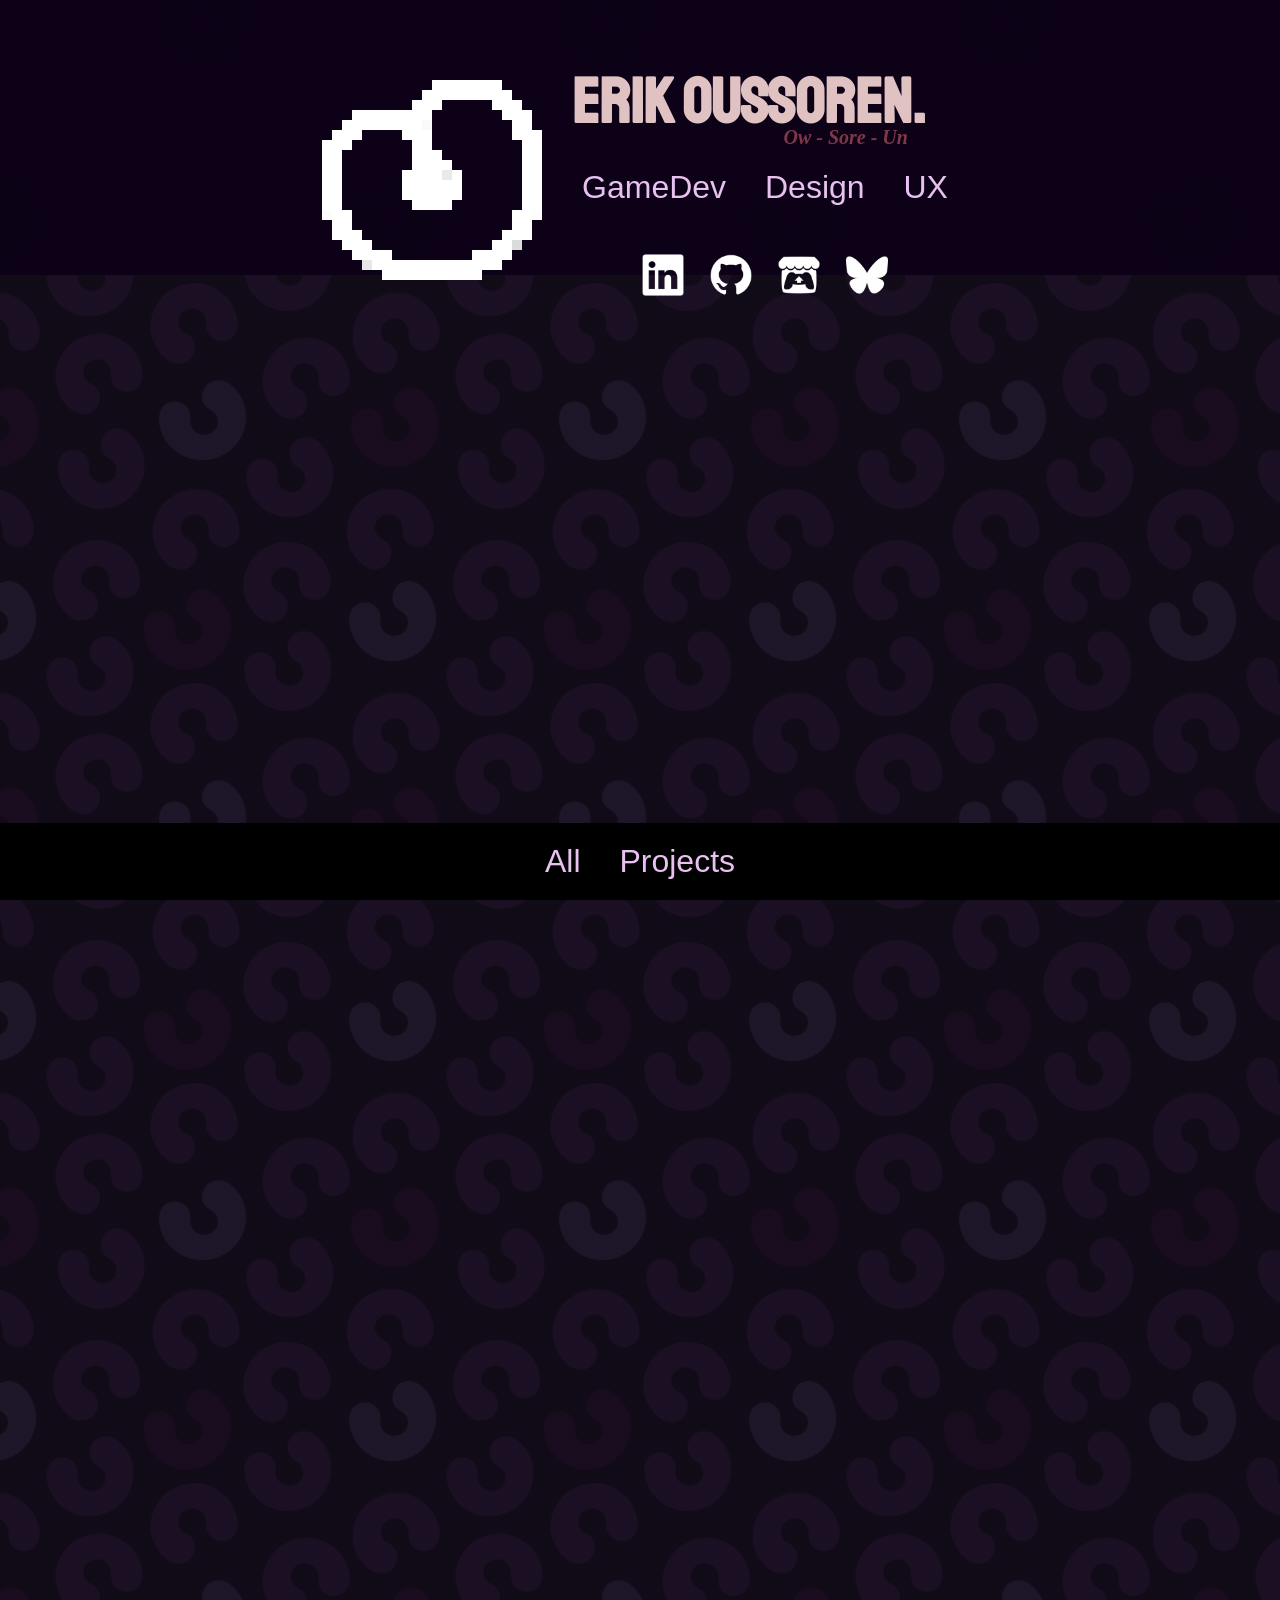
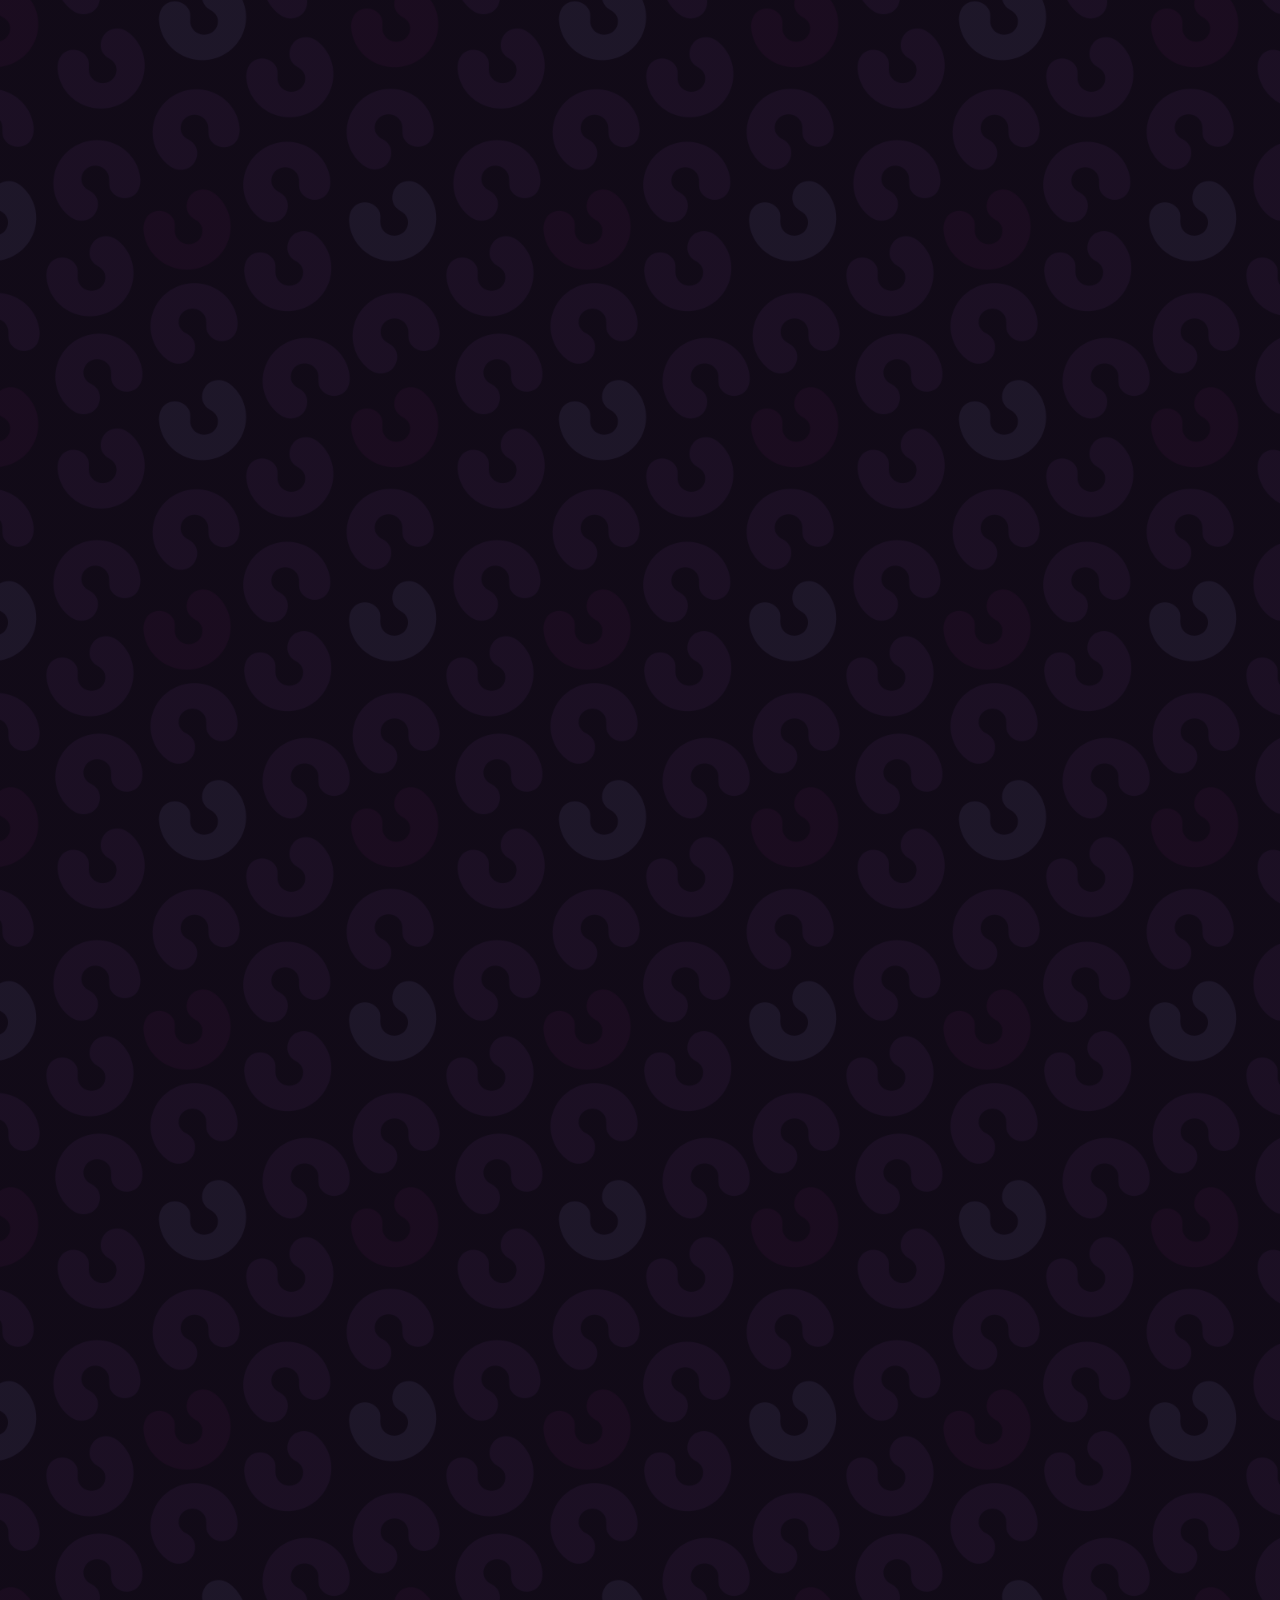
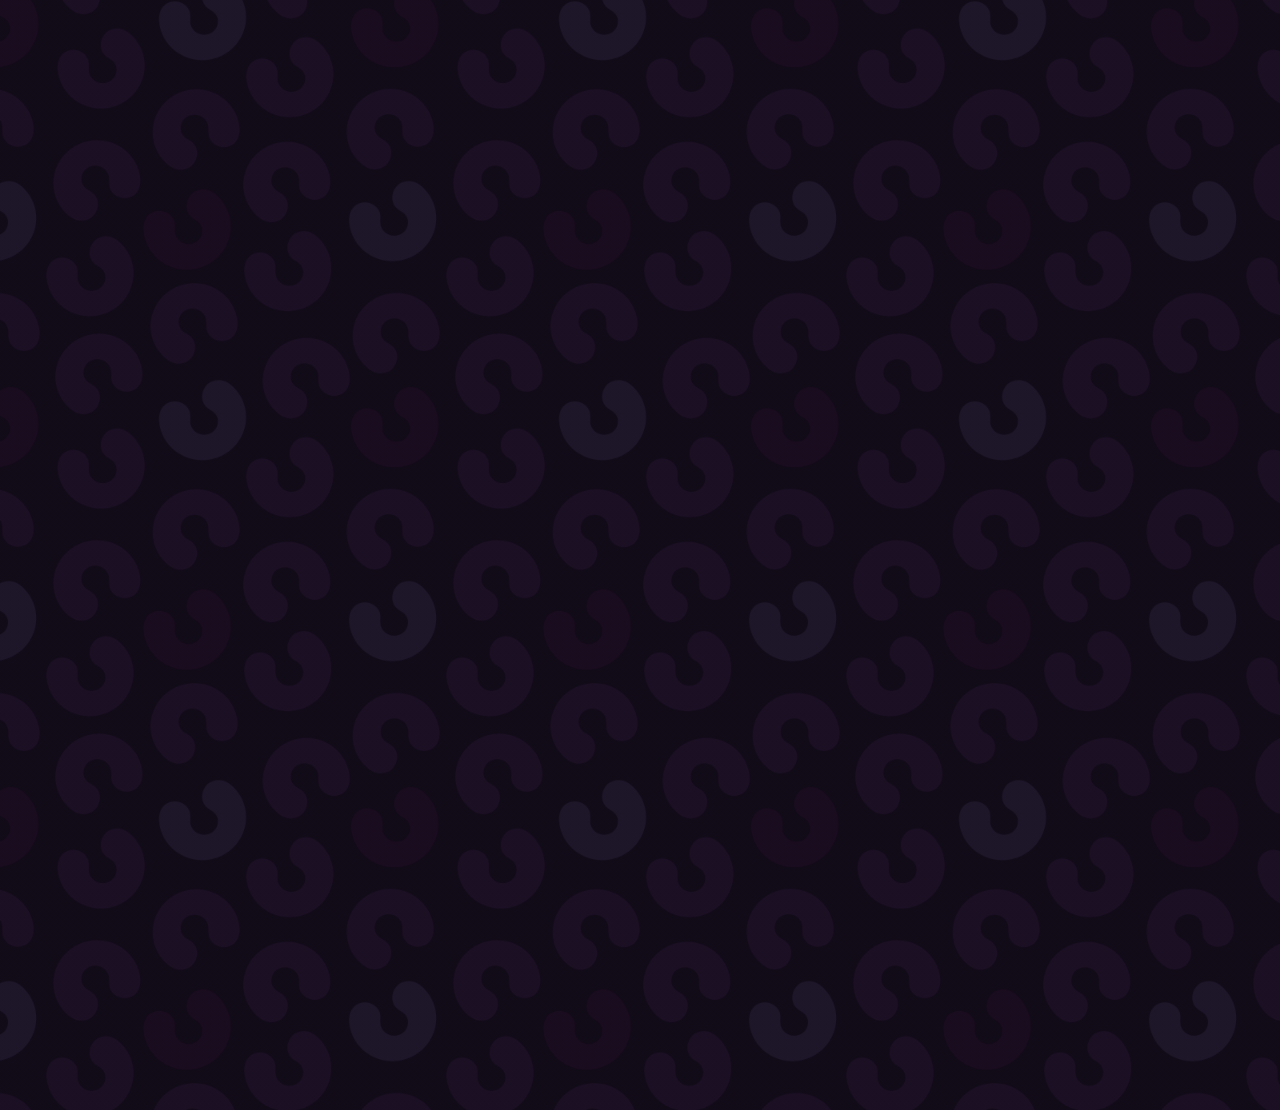
<file: index.html>
<!DOCTYPE html>
<html>
  <head>
    <title>Erik Oussoren</title>
    <link rel="preconnect" href="https://fonts.googleapis.com">
    <link rel="preconnect" href="https://fonts.gstatic.com" crossorigin>
    <link href="https://fonts.googleapis.com/css2?family=Staatliches&display=swap" rel="stylesheet">
    <link rel="icon" type="image/x-icon" href="images\pixelbeanpink.ico">


    <style>
      body {
        background: linear-gradient(rgba(12, 2, 15, 0.7), rgba(12, 2, 15, 0.7)),
        url(images/pattern_bean.png);
        background-size: 400px;
        background-position: 50%;
        background-color: black;
        margin:0px;

        scrollbar-width: none;
        -ms-overflow-style: none;
      }

      body::-webkit-scrollbar {display: none;}

      p {margin: 0px;}

      img {max-width: 100%; max-height: 100%}

      .header 
      {
        display:grid;
      }
      .headercontent {
        grid-area: 1/1;
        display:flex;
        flex-wrap: wrap;
        justify-content: center;
        padding-bottom: 10px;
        padding-top:60px;
        margin:0px;
      }

      .headerbg {
        grid-area: 1/1;
        display: flex;
        background-color:rgba(12, 2, 22, 0.967);
        width: 100%;
        height: 275px;
      }
  
      .footer {
        position: fixed;
        left: 0;
        bottom: 0;
        width: 100%;
        background-color: black;

      }


      .block {
        display: flex;
        flex-direction: column;
        margin-left: 10px;
      }

      .title { 
        color: #E0C2C2 ;
        font-family: "Staatliches", sans-serif;
        font-weight: 600;
        font-size: 64px;
        letter-spacing: 14%;
        
        line-height: 75%;
        padding-top: 18px;
        padding-left: 10px;
      }

      .text {
        display:flex;
        justify-content: center;
        color:#E8C1F0;
        font-family: "Urbanist", sans-serif;
        font-weight: 300;
        font-size: 32px;
        word-spacing: 30px;
        margin: 20px;
      }

      .desc-small {
        display:flex;
        justify-content: flex-end;
        padding-right: 60px;
        color:#7F374A;
        font-family: "PT Serif", serif;
        font-weight: 800;
        font-style: italic;
        font-size: 20px;
        letter-spacing: 50%;

      }

      .links {
        display:flex;
        width: 100%;
        justify-content: center;
        margin-top: auto;
        gap: 26px;
        padding-bottom: -50px;
      }

      .links > a {max-width: 42px;}
    
      .link{
        color:#E0C2C2;
      }

      .content{
        height: 4000px;
      }

    </style>
  </head>

  <body>
    <div class="header">
      <div class="headerbg"></div>
      <div class="headercontent">
        <img class="logo" src="images\pixelbean_white.png">
        <div class="block">
          <p class="title"> ERIK OUSSOREN. </p>
          <p class="desc-small"> Ow - Sore - Un </p>
          <p class="text"> GameDev Design UX </p>

          <div class="links">
            <a href="https://www.linkedin.com/in/erik-oussoren/" target="_blank">
              <img class="link" src="images/icons/icon_linkedin.png">
            </a>
            <a href="https://github.com/ErikOus" target="_blank">
              <img class="link" src="images/icons/icon_github.png">
            </a>
            <a href="https://erikou.itch.io/" target="_blank">
              <img class="link" src="images/icons/icon_itch.png">
            </a>
            <a href="https://bsky.app/profile/erikoussoren.bsky.social" target="_blank">
              <img class="link" src="images/icons/Icon_Bluesky.png">
            </a>
          </div>
        </div>
      </div>     

    </div>

    <div class="content">
    </div>

    <div class="footer">
      <div class="text">
      All Projects
      </div>
    </div>
    
  </body>

</html>
</file>
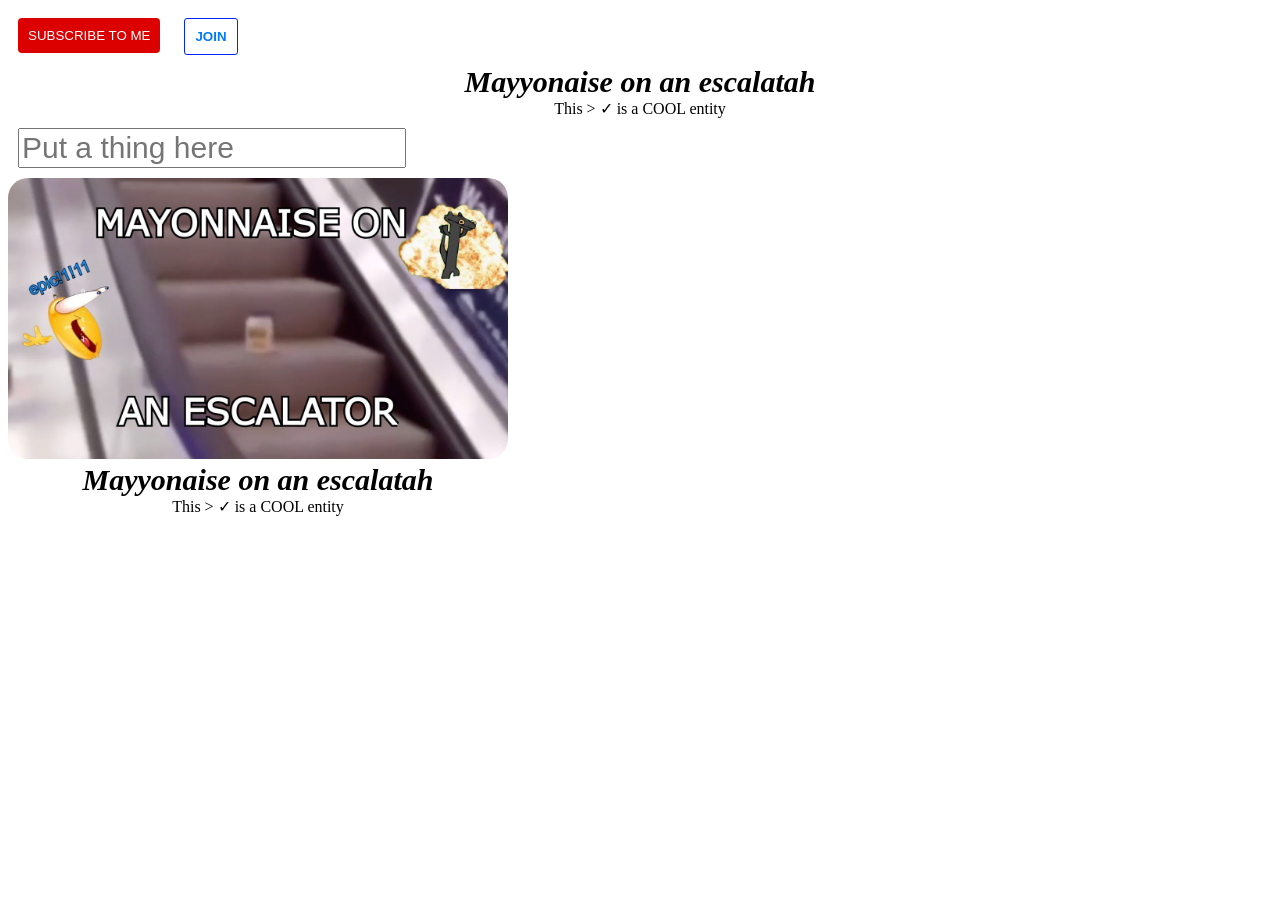
<file: learning stuff/website.html>
<!DOCTYPE html>
<html>
  <head>

    <title>Mayonaise.com</title>
    <link rel="stylesheet" href="website.css">

  </head>

  <body>

    <button class="subscribe-button">
    SUBSCRIBE TO ME </button>

    <button class="join-button">
    JOIN </button>

    <p class = "mayo"> 
      Mayyonaise on an escalatah
    </p>

    <p>
      This > &#10003; is a COOL entity
    </p>  

    <input class="textbox" type="text" placeholder="Put a thing here">

    <div class="div">

      <img class="img" src="images/mayogoup.jpg">

      <p class = "mayo"> 
        Mayyonaise on an escalatah
      </p>

      <p>
        This > &#10003; is a COOL entity
      </p>  
    </div>

  </body>

</html>
</file>
<file: learning stuff/website.css>
p {
        font-family:Georgia, 'Times New Roman', Times, serif;
        margin-top: 0;
        margin-bottom: 0;
        text-align: center;
      }

      .mayo{
        font-size: 30px;
        font-weight:bold;
        font-style:oblique;
        text-align: center;
      }

      .subscribe-button {
        color: white;
        background-color: rgb(220, 0, 0);

        border:none;
        border-radius: 4px;
        cursor: pointer;
        padding:10px;

        margin: 10px;

        transition: background-color 0.2s, color 0.3s, padding 0.3s;

        vertical-align: top;
      }

    .subscribe-button:hover{
      background-color: darkred;
      color: pink;
      padding:30px;
    }

    .join-button {
      color:rgb(0, 123, 255);
      background-color: white;

      border-color: #0026ff;
      border-style: solid;
      border-width: 1px;
      border-radius: 3px;
      cursor: pointer;

      padding:10px;
      margin:10px;

      font-weight: bold;
    }

    .textbox {
        display:block;
        font-size: 30px;
        margin: 10px;
      }

    .div {
      display: inline-block;
      width:500px;
    }

    .img {
      border-radius: 20px;
      display:inline-block;
      width: 100%;
    }
</file>
